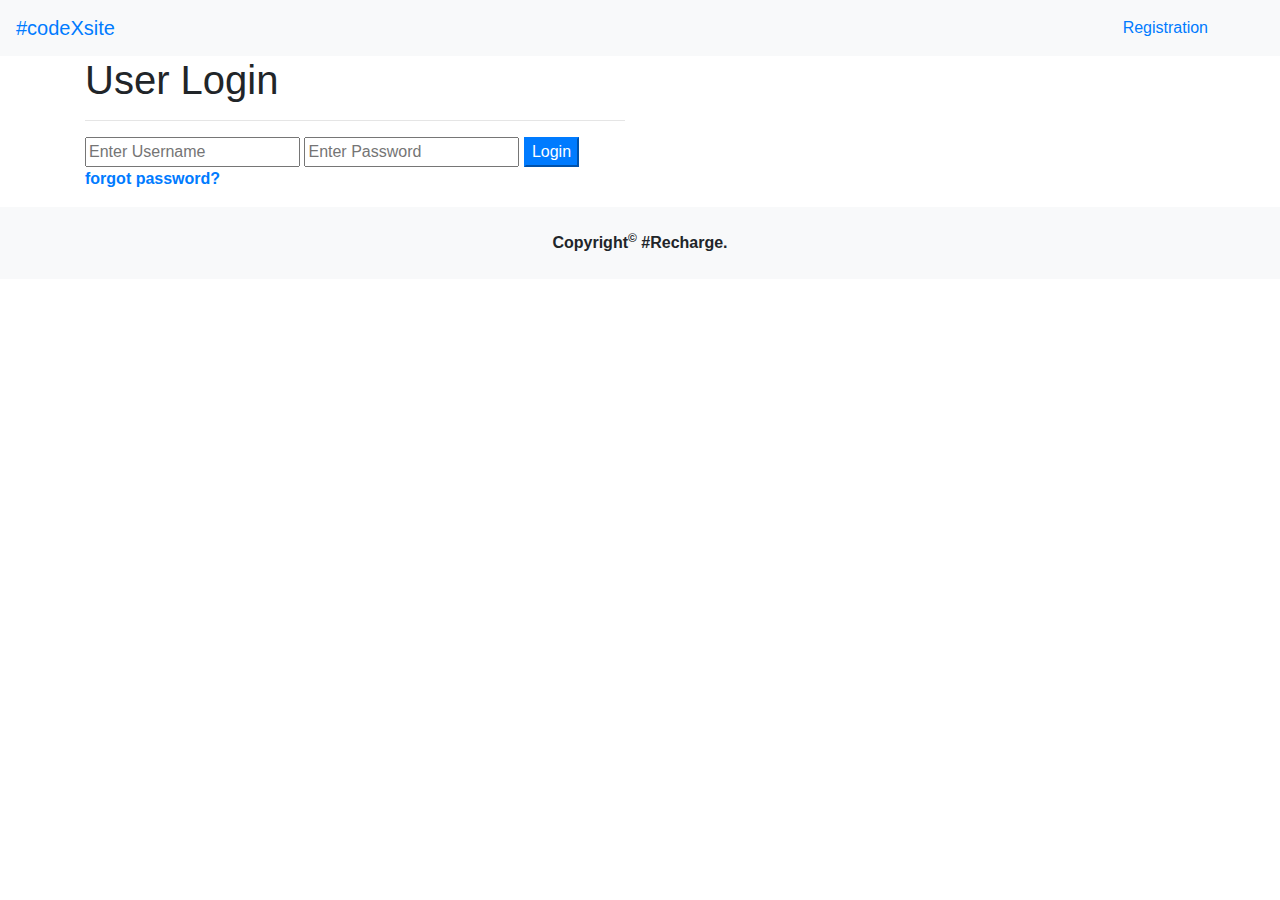
<file: templates/login.html>
<!DOCTYPE html>
<html lang="en">

<head>
    <meta charset="UTF-8">
    <meta name="viewport" content="width=device-width, initial-scale=1.0">
    <title>User Login</title>

    <link rel="icon" href="static/image/Asset36.png">
    <link rel="stylesheet" href="https://stackpath.bootstrapcdn.com/bootstrap/4.5.2/css/bootstrap.min.css"
        integrity="sha384-JcKb8q3iqJ61gNV9KGb8thSsNjpSL0n8PARn9HuZOnIxN0hoP+VmmDGMN5t9UJ0Z" crossorigin="anonymous">
        <link rel="stylesheet" href="https://stackpath.bootstrapcdn.com/font-awesome/4.7.0/css/font-awesome.min.css">
        <link href="http://127.0.0.1:8000/static/css/style.css" rel="stylesheet">


</head>

<body>
    <!-- Navbar Section  -->
        <!-- <section> -->
            <!-- <div class="container-fluid"> -->
                <nav class="navbar navbar-expand-lg bg-light topnav">
                    <a class="navbar-brand" href="#">#codeXsite</a>

                    <button class="navbar-toggler" type="button" data-toggle="collapse" data-target="#navbarDropdown" aria-controls="navbarDropdown" aria-expanded="false" aria-label="Toggle navigation">                        
                        <span class="fa fa-bars"></span>
                    </button>

                    <div class="collapse navbar-collapse" id="navbarDropdown">
                        <ul class="navbar-nav ml-auto mr-5">
                            <li class="nav-item">
                                <a class="nav-link" href="{% url 'registration' %}">Registration</a>
                            </li>
                        </ul>
                    </div>
                </nav>
            <!-- </div> -->
        <!-- </section> -->
        <!-- /* Navbar Section END */ -->

    <section class="mb-3">
        <div class="container">
            <div class="row">
                <div class="col-lg-6">
                    <div class="user-login">
                        <form action="#" method="get">
                            <h1 class="fontsize-userlogin">User Login</h1><hr>
                            <input type="text" name="username" required="required" placeholder="Enter Username">
                            <input type="password" name="password" required="required" placeholder="Enter Password">
                            <button class="btn-primary"> Login</button>
                            <a href="#"><b>forgot password?</b></a>
                        </form>
                    </div>
                </div>
            </div>
        </div>
    </section>


    <!-- Footer Section -->
    <section>
        <footer>
            <nav class="navbar bg-light justify-content-center my-footer">
                <b><p></p>Copyright<sup>©</sup> #Recharge.<p></p></b>
            </nav>     
        </footer>
    </section>
<!-- Footer Section END-->

    <script src="https://code.jquery.com/jquery-3.5.1.slim.min.js"
        integrity="sha384-DfXdz2htPH0lsSSs5nCTpuj/zy4C+OGpamoFVy38MVBnE+IbbVYUew+OrCXaRkfj"
        crossorigin="anonymous"></script>
    <script src="https://cdn.jsdelivr.net/npm/popper.js@1.16.1/dist/umd/popper.min.js"
        integrity="sha384-9/reFTGAW83EW2RDu2S0VKaIzap3H66lZH81PoYlFhbGU+6BZp6G7niu735Sk7lN"
        crossorigin="anonymous"></script>
    <script src="https://stackpath.bootstrapcdn.com/bootstrap/4.5.2/js/bootstrap.min.js"
        integrity="sha384-B4gt1jrGC7Jh4AgTPSdUtOBvfO8shuf57BaghqFfPlYxofvL8/KUEfYiJOMMV+rV"
        crossorigin="anonymous"></script>
</body>

</html>
</file>
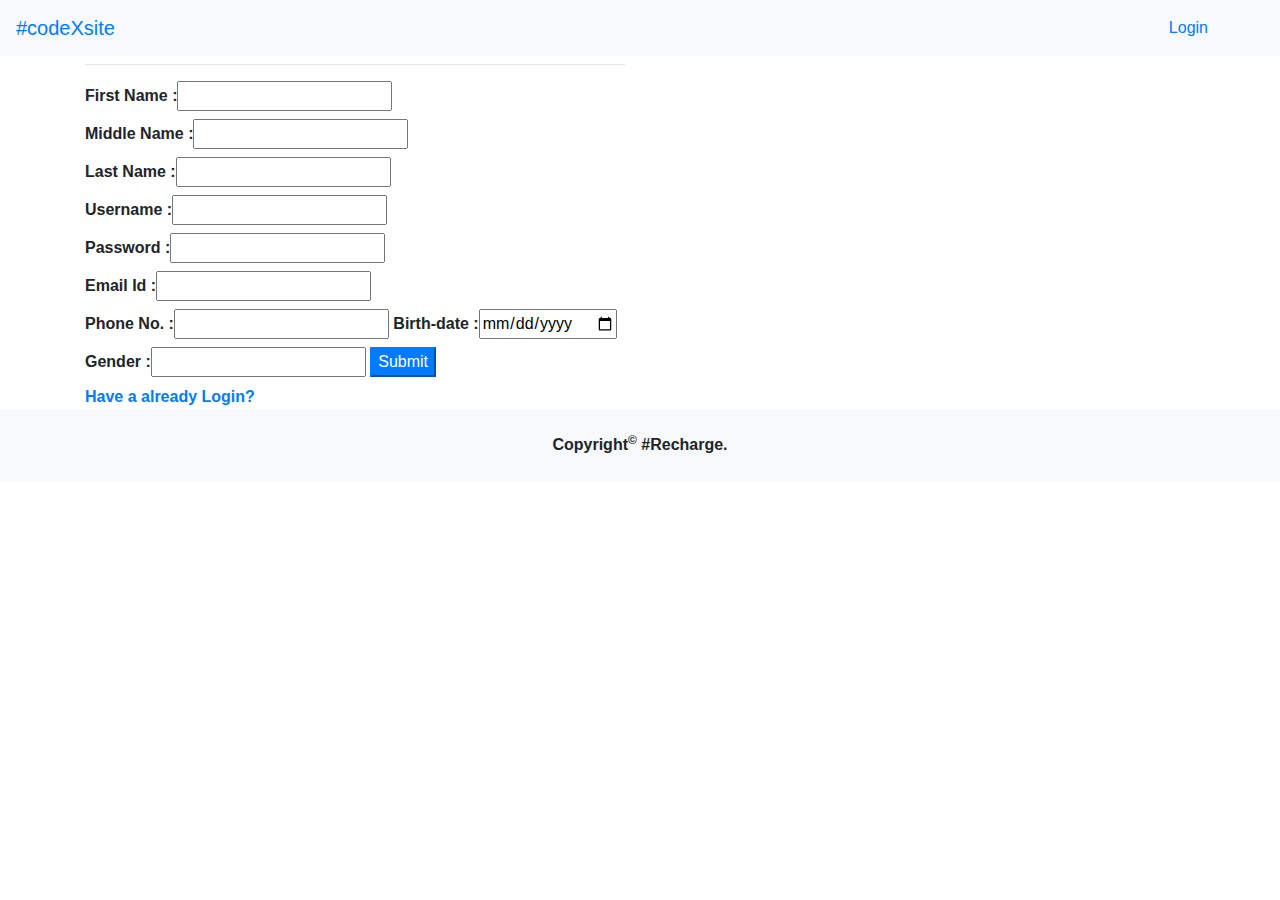
<file: templates/registration.html>
<!DOCTYPE html>
<html lang="en">

<head>
    <meta charset="UTF-8">
    <meta name="viewport" content="width=device-width, initial-scale=1.0">
    <title>User Registration</title>


    <link rel="icon" href="static/image/Asset36.png">
    <link rel="stylesheet" href="https://stackpath.bootstrapcdn.com/bootstrap/4.5.2/css/bootstrap.min.css"
        integrity="sha384-JcKb8q3iqJ61gNV9KGb8thSsNjpSL0n8PARn9HuZOnIxN0hoP+VmmDGMN5t9UJ0Z" crossorigin="anonymous">
    <link rel="stylesheet" href="https://stackpath.bootstrapcdn.com/font-awesome/4.7.0/css/font-awesome.min.css">
    <link href="http://127.0.0.1:8000/static/css/style.css" rel="stylesheet">


</head>

<body>
    <!-- Navbar Section  -->
    <nav class="navbar navbar-expand-lg bg-light topnav fixed-top">
        <a class="navbar-brand" href="#">#codeXsite</a>

        <button class="navbar-toggler" type="button" data-toggle="collapse" data-target="#navbarDropdown"
            aria-controls="navbarDropdown" aria-expanded="false" aria-label="Toggle navigation">
            <span class="fa fa-bars"></span>
        </button>

        <div class="collapse navbar-collapse" id="navbarDropdown">
            <ul class="navbar-nav ml-auto mr-5">
                <li class="nav-item">
                    <a class="nav-link btn-login" href="./">Login</a>
                </li>
            </ul>
        </div>
    </nav>
    <!-- Navbar Section ENNNNNNNNND-->


    <section>
        <div class="container">
            <div class="row">
                <div class="col-lg-6">
                    <div class="user-registration">
                        <form action="#" method="get">
                            <h1 class="userreg-fontsize">User Registration</h1>
                            <hr>
                            <label><b>First Name :</b><input  type="text" name="fname" required="required"></label>

                            <label><b>Middle Name :</b><input type="text" name="lname" required="required"></label>

                            <label><b>Last Name :</b><input type="text" name="lname" required="required"></label>

                            <label><b>Username :</b><input type="text" autocomplete="off" name="username" maxlength="20" id="UserName" required="required"></label>

                            <!-- <input autocomplete="off"  data-val="true" data-val-maxlength="The field UserName must be a string or array type with a maximum length of '20'." data-val-maxlength-max="20" data-val-regex="Valid characters: Alphabets and min 3." data-val-regex-pattern="[a-zA-Z0-9]{5,30}$" data-val-required="UserName is required." id="UserName" maxlength="20" name="UserName" placeholder="Enter Username" required="required" type="text" value=""> -->

                            <label><b>Password :</b><input type="password" maxlength="8" name="password" required="required"></label>

                            <label><b>Email Id :</b><input type="email" name="email" required="required"></label>

                            <label><b>Phone No. :</b><input type="phone" name="phone" required="required"></label>

                            <label><b>Birth-date :</b><input type="date" name="birthdate" placeholder="Birth date" required="required"></label>

                            <label><b>Gender :</b><input type="text" name="gender" required="required"></label>

                            <!-- <input class="btn-submit-btn" type="submit"><br> -->
                            <button class="btn-primary">Submit</button><br>
                            <a href="./" class="pt-2"><b>Have a already Login?</b></a>
                        </form>
                    </div>
                </div>
            </div>
        </div>
    </section>


    <!-- Footer Section -->
    <section>
        <footer>
            <nav class="navbar bg-light justify-content-center my-footer">
                <b><p></p>Copyright<sup>©</sup> #Recharge.<p></p></b>
            </nav>     
        </footer>
    </section>
<!-- Footer Section END-->

    <script src="https://code.jquery.com/jquery-3.5.1.slim.min.js"
        integrity="sha384-DfXdz2htPH0lsSSs5nCTpuj/zy4C+OGpamoFVy38MVBnE+IbbVYUew+OrCXaRkfj"
        crossorigin="anonymous"></script>
    <script src="https://cdn.jsdelivr.net/npm/popper.js@1.16.1/dist/umd/popper.min.js"
        integrity="sha384-9/reFTGAW83EW2RDu2S0VKaIzap3H66lZH81PoYlFhbGU+6BZp6G7niu735Sk7lN"
        crossorigin="anonymous"></script>
    <script src="https://stackpath.bootstrapcdn.com/bootstrap/4.5.2/js/bootstrap.min.js"
        integrity="sha384-B4gt1jrGC7Jh4AgTPSdUtOBvfO8shuf57BaghqFfPlYxofvL8/KUEfYiJOMMV+rV"
        crossorigin="anonymous"></script>
</body>

</html>
</file>
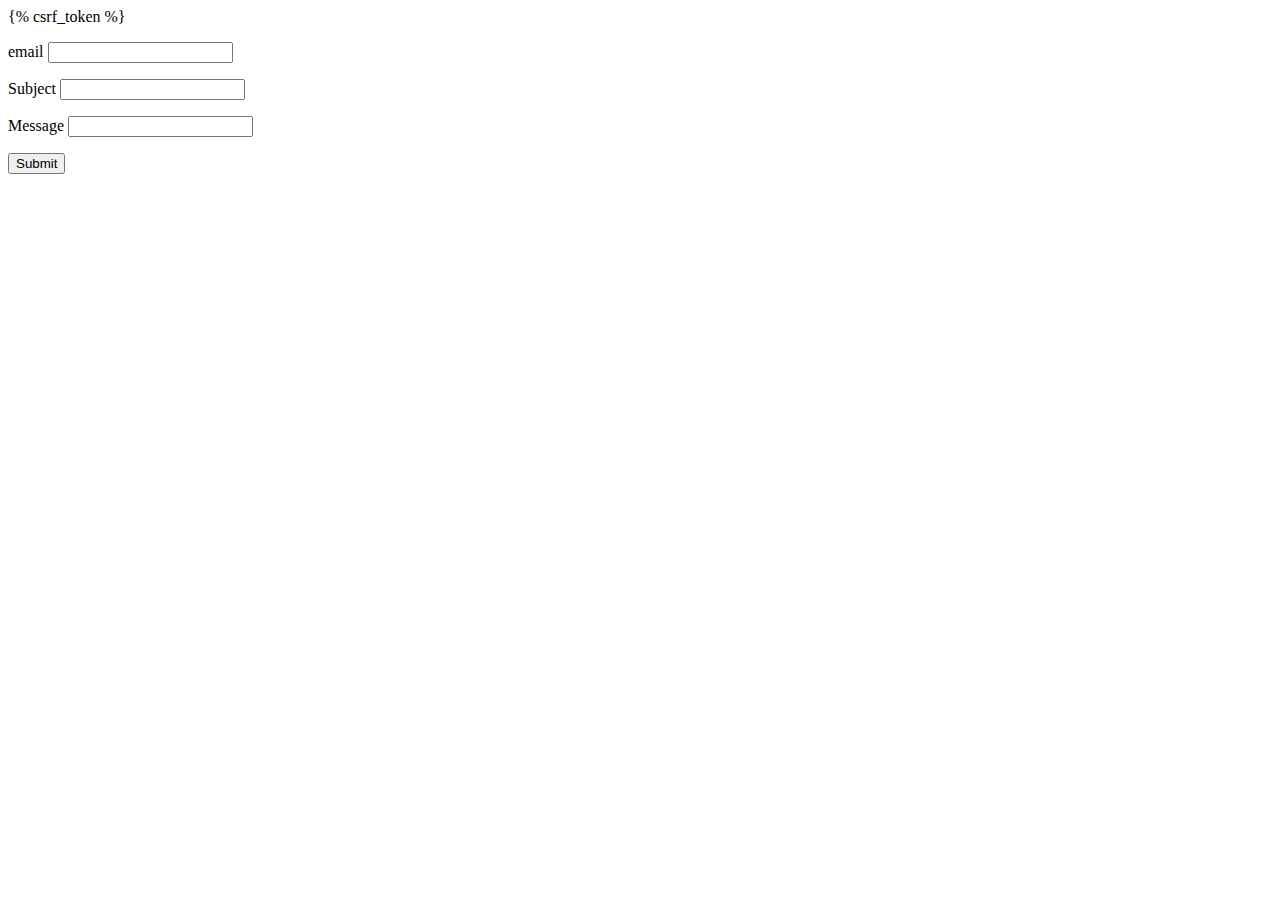
<file: templates/send_email.html>
<!DOCTYPE html>
<html lang="en">
<head>
    <meta charset="UTF-8">
    <meta name="viewport" content="width=device-width, initial-scale=1.0">
    <title>sending mail</title>
</head>
<body>
     <form action="" method="POST">
         {% csrf_token %}
         <p>email
             <input type="email" name="r_mail">

         </p>

         <p>Subject
             <input type="text" name="subject">
         </p>

         <p>Message
             <input type="text" name="msg">
         </p>
         <p>
             <input type="submit" name="send msg">
         </p>
     </form>
</body>
</html>
</file>
